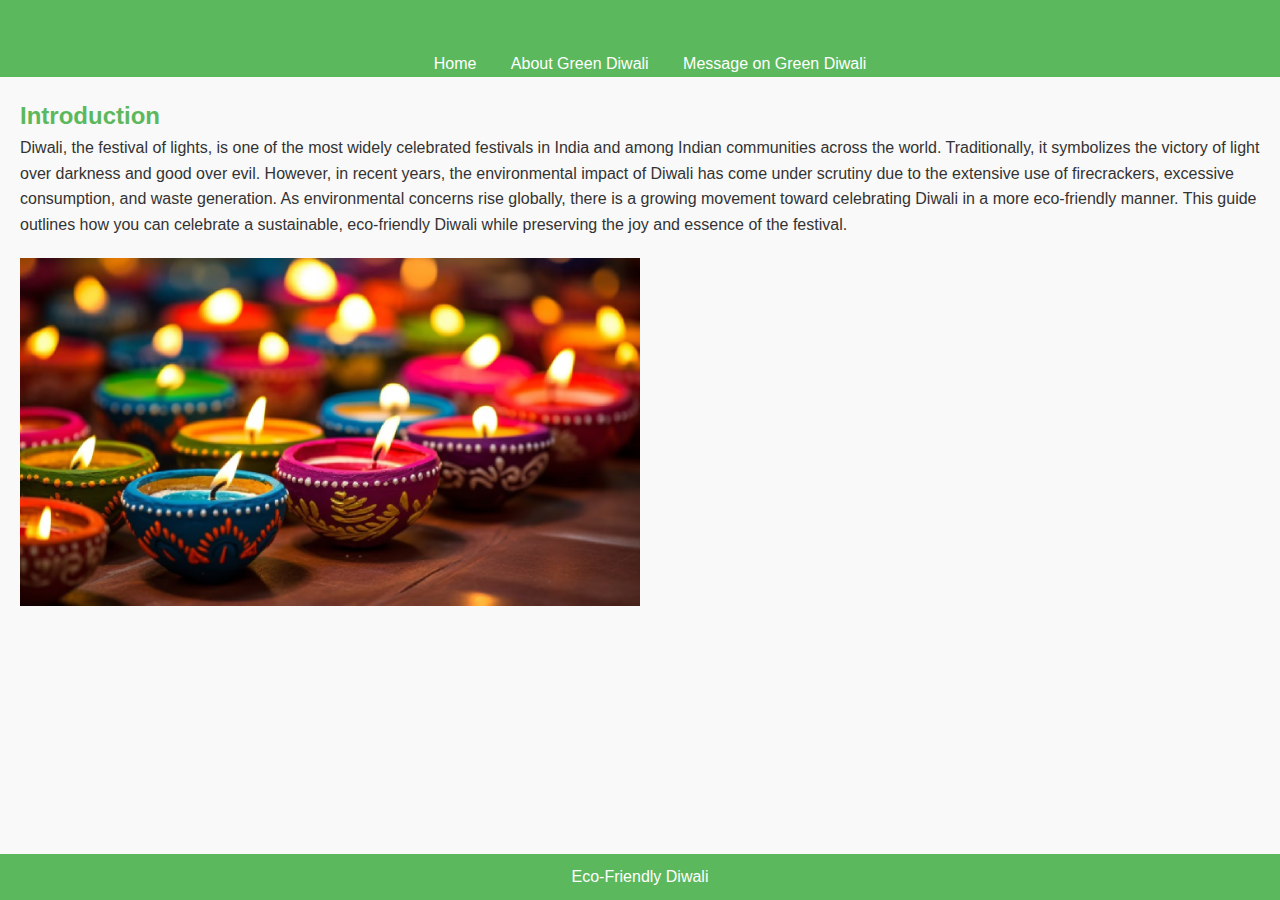
<file: index.html>
<!DOCTYPE html>
<html lang="en">
<head>
    <meta charset="UTF-8">
    <meta name="viewport" content="width=device-width, initial-scale=1.0">
    <meta name="description" content="Celebrate an eco-friendly Diwali!">
    <title>Eco-Friendly Diwali</title>
    <link rel="stylesheet" href="styles.css">
</head>
<body>
    <header>
        <h1>Welcome to Eco-Friendly Diwali</h1>
        <nav>
            <ul>
                <li><a href="index.html">Home</a></li>
                <li><a href="about.html">About Green Diwali</a></li>
                <li><a href="message.html">Message on Green Diwali</a></li>
            </ul>
        </nav>
    </header>

    <main>
        <section>
            <h2>Introduction</h2>
            <p>Diwali, the festival of lights, is one of the most widely celebrated festivals in India and among Indian communities across the world. Traditionally, it symbolizes the victory of light over darkness and good over evil. However, in recent years, the environmental impact of Diwali has come under scrutiny due to the extensive use of firecrackers, excessive consumption, and waste generation. As environmental concerns rise globally, there is a growing movement toward celebrating Diwali in a more eco-friendly manner. This guide outlines how you can celebrate a sustainable, eco-friendly Diwali while preserving the joy and essence of the festival.
            </p>
            <img src="diya.jpg" alt="Diwali lights" class="responsive-img">
        </section>
    </main>

    <footer>
        <p> Eco-Friendly Diwali </p>
    </footer>
</body>
</html>
</file>
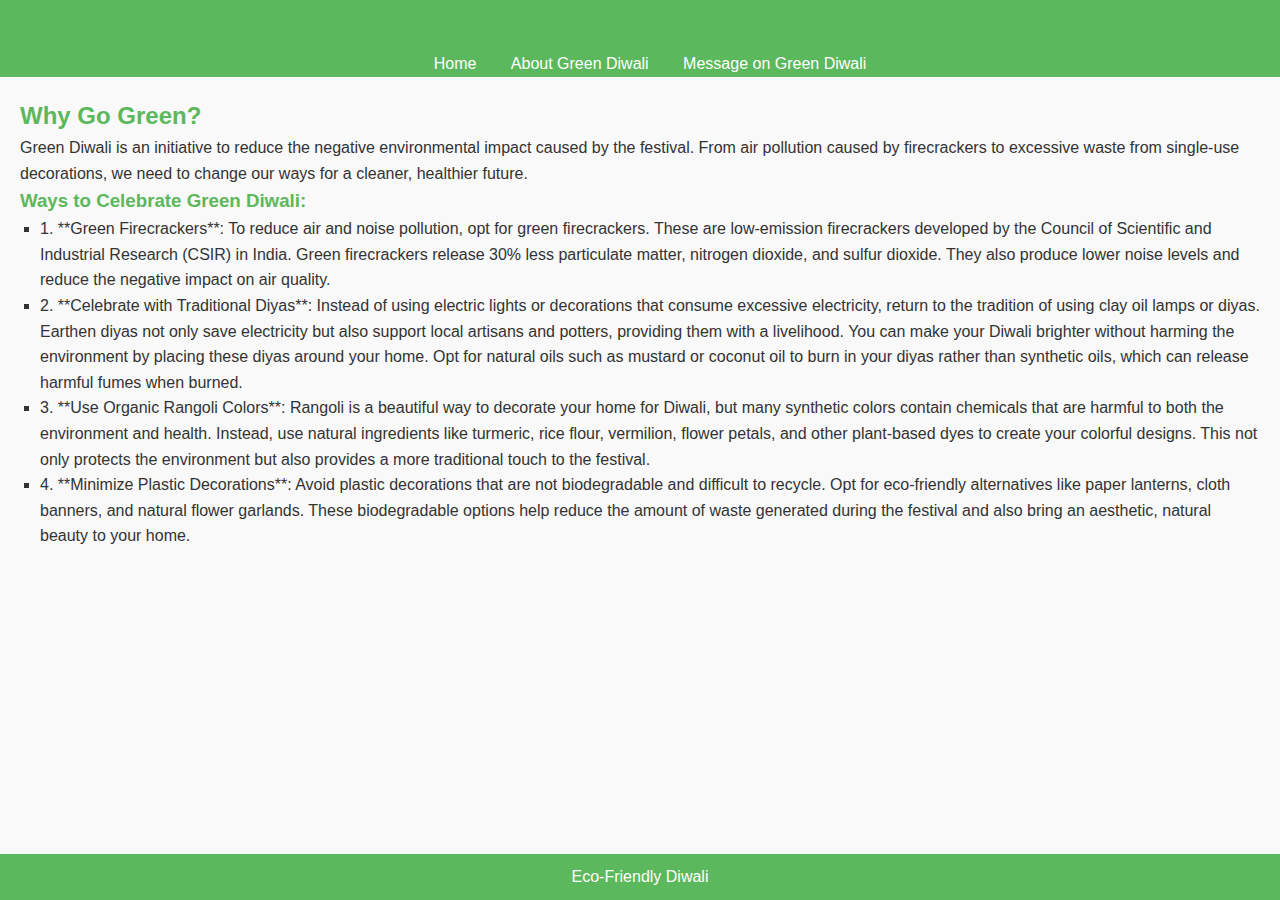
<file: about.html>
<!DOCTYPE html>
<html lang="en">
<head>
    <meta charset="UTF-8">
    <meta name="viewport" content="width=device-width, initial-scale=1.0">
    <meta name="description" content="Learn about the importance of Green Diwali">
    <title>About Green Diwali</title>
    <link rel="stylesheet" href="styles.css">
</head>
<body>
    <header>
        <h1>About Green Diwali</h1>
        <nav>
            <ul>
                <li><a href="index.html">Home</a></li>
                <li><a href="about.html">About Green Diwali</a></li>
                <li><a href="message.html">Message on Green Diwali</a></li>
            </ul>
        </nav>
    </header>

    <main>
        <section>
            <h2>Why Go Green?</h2>
            <p>Green Diwali is an initiative to reduce the negative environmental impact caused by the festival. From air pollution caused by firecrackers to excessive waste from single-use decorations, we need to change our ways for a cleaner, healthier future.</p>
            <h3>Ways to Celebrate Green Diwali:</h3>
            <ul>
                <li>1. **Green Firecrackers**: 
                    To reduce air and noise pollution, opt for green firecrackers. These are low-emission firecrackers developed by the Council of Scientific and Industrial Research (CSIR) in India. Green firecrackers release 30% less particulate matter, nitrogen dioxide, and sulfur dioxide. They also produce lower noise levels and reduce the negative impact on air quality.</li>
                 
                 <li> 2. **Celebrate with Traditional Diyas**:
                    Instead of using electric lights or decorations that consume excessive electricity, return to the tradition of using clay oil lamps or diyas. Earthen diyas not only save electricity but also support local artisans and potters, providing them with a livelihood. You can make your Diwali brighter without harming the environment by placing these diyas around your home.
                    Opt for natural oils such as mustard or coconut oil to burn in your diyas rather than synthetic oils, which can release harmful fumes when burned.</li>
                
                 <li> 3. **Use Organic Rangoli Colors**:
                    Rangoli is a beautiful way to decorate your home for Diwali, but many synthetic colors contain chemicals that are harmful to both the environment and health. Instead, use natural ingredients like turmeric, rice flour, vermilion, flower petals, and other plant-based dyes to create your colorful designs. This not only protects the environment but also provides a more traditional touch to the festival.</li>
                 
                 <li> 4. **Minimize Plastic Decorations**:
                    Avoid plastic decorations that are not biodegradable and difficult to recycle. Opt for eco-friendly alternatives like paper lanterns, cloth banners, and natural flower garlands. These biodegradable options help reduce the amount of waste generated during the festival and also bring an aesthetic, natural beauty to your home.</li>
                 
            </ul>
        </section>
    </main>

    <footer>
        <p>Eco-Friendly Diwali </p>
    </footer>
</body>
</html>
</file>
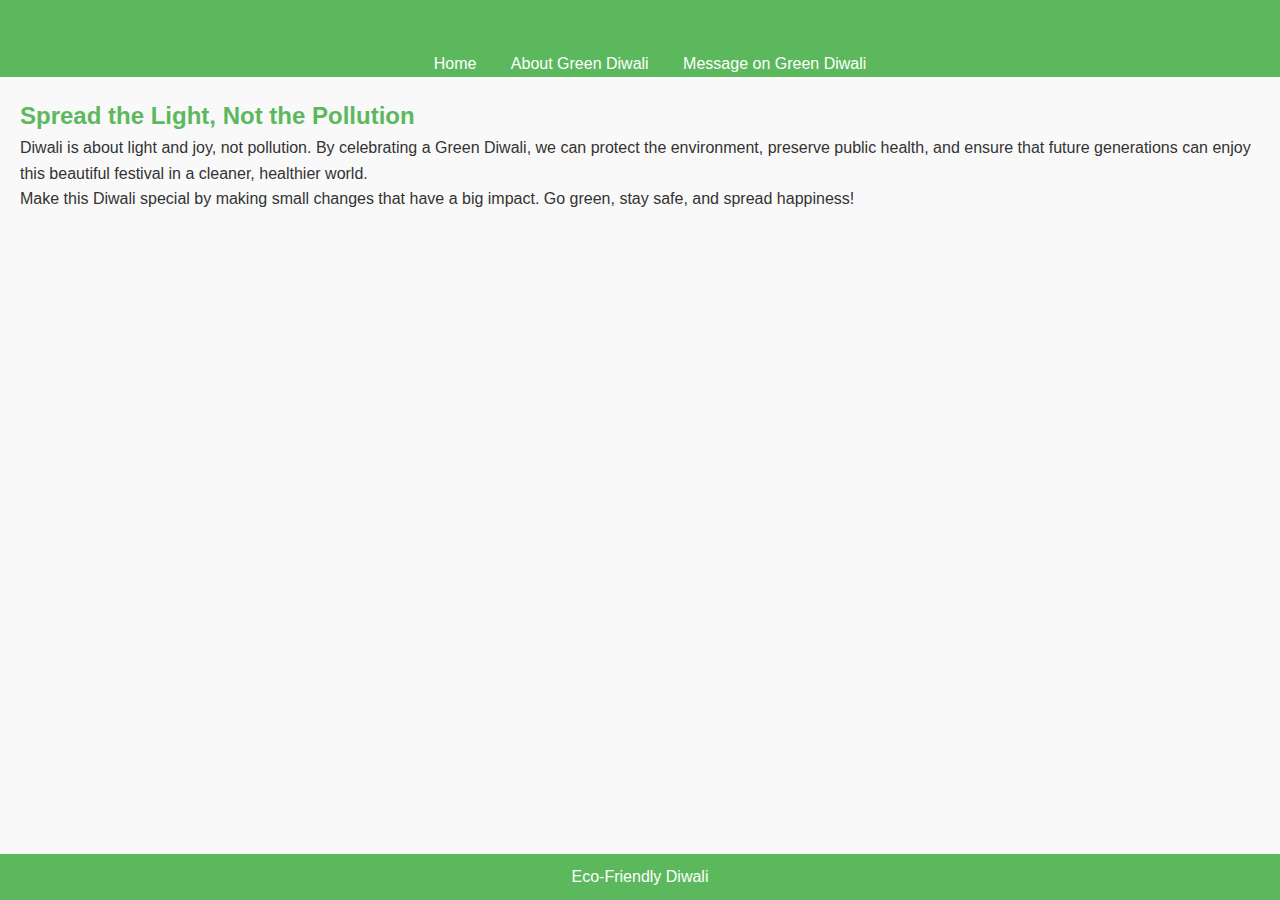
<file: message.html>
<!DOCTYPE html>
<html lang="en">
<head>
    <meta charset="UTF-8">
    <meta name="viewport" content="width=device-width, initial-scale=1.0">
    <meta name="description" content="A message for Green Diwali">
    <title>Message on Green Diwali</title>
    <link rel="stylesheet" href="styles.css">
</head>
<body>
    <header>
        <h1>A Message on Green Diwali</h1>
        <nav>
            <ul>
                <li><a href="index.html">Home</a></li>
                <li><a href="about.html">About Green Diwali</a></li>
                <li><a href="message.html">Message on Green Diwali</a></li>
            </ul>
        </nav>
    </header>

    <main>
        <section>
            <h2>Spread the Light, Not the Pollution</h2>
            <p>Diwali is about light and joy, not pollution. By celebrating a Green Diwali, we can protect the environment, preserve public health, and ensure that future generations can enjoy this beautiful festival in a cleaner, healthier world.</p>
            <p>Make this Diwali special by making small changes that have a big impact. Go green, stay safe, and spread happiness!</p>
        </section>
    </main>

    <footer>
        <p>Eco-Friendly Diwali </p>
    </footer>
</body>
</html>
</file>
<file: styles.css>
* {
    margin: 0;
    padding: 0;
    box-sizing: border-box;
    font-family: Arial, sans-serif;
}

body {
    background-color: #f9f9f9;
    color: #333;
    line-height: 1.6;
}

header {
    background-color: #5cb85c;
    color: white;
    padding: 1;
    text-align: center;
}

header nav ul {
    list-style: none;
    padding: 0;
}

header nav ul li {
    display: inline;
    margin: 0 15px;
}

header nav ul li a {
    color: white;
    text-decoration: none;
}

main {
    padding: 20px;
}

h1, h2, h3 {
    color: #5cb85c;
}

ul {
    list-style-type: square;
    margin-left: 20px;
}

.responsive-img {
    max-width: 50%;
    height: auto;
    display: block;
    margin: 20px 0;
}

footer {
    background-color: #5cb85c;
    color: white;
    text-align: center;
    padding: 10px 0;
    position: fixed;
    bottom: 0;
    width: 100%;
}
</file>
